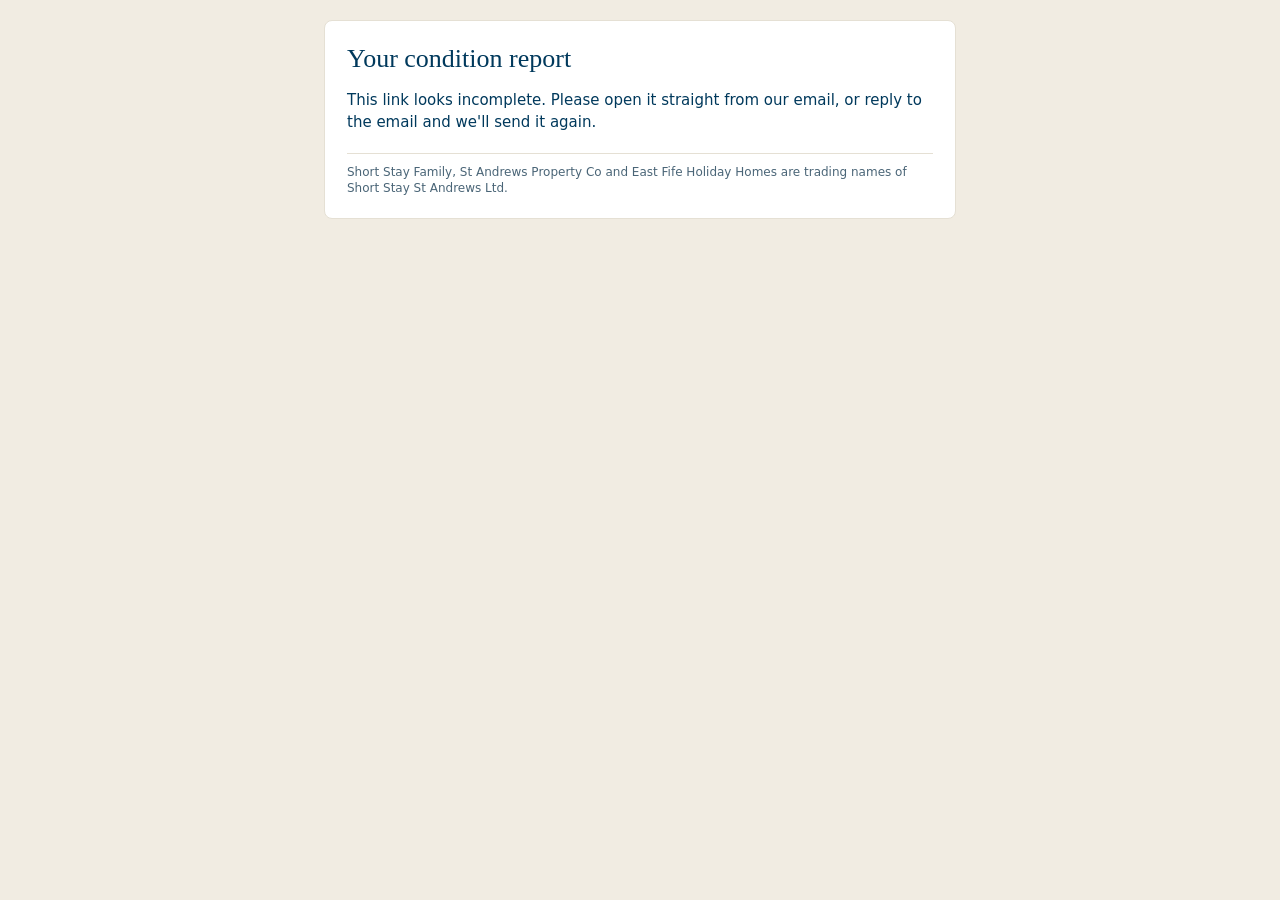
<file: index.html>
<!doctype html>
<html lang="en-GB">
<head>
<meta charset="utf-8">
<meta name="viewport" content="width=device-width, initial-scale=1">
<meta name="robots" content="noindex, nofollow">
<meta name="referrer" content="no-referrer">
<meta http-equiv="Content-Security-Policy" content="default-src 'self'; script-src 'self'; style-src 'self'; img-src 'self' data:; connect-src https://hooks.zapier.com https://store.zapier.com; form-action 'none'; base-uri 'none'">
<title>Your condition report — choose the work</title>
<link rel="stylesheet" href="app.css">
</head>
<body>
<main id="app" class="wrap" aria-live="polite">
  <div class="card"><p class="muted">Loading your report…</p></div>
  <noscript><div class="card"><p>This page needs JavaScript switched on. You can also reply to our email or call us on 01334 845 845.</p></div></noscript>
</main>
<script src="app.js"></script>
</body>
</html>
</file>
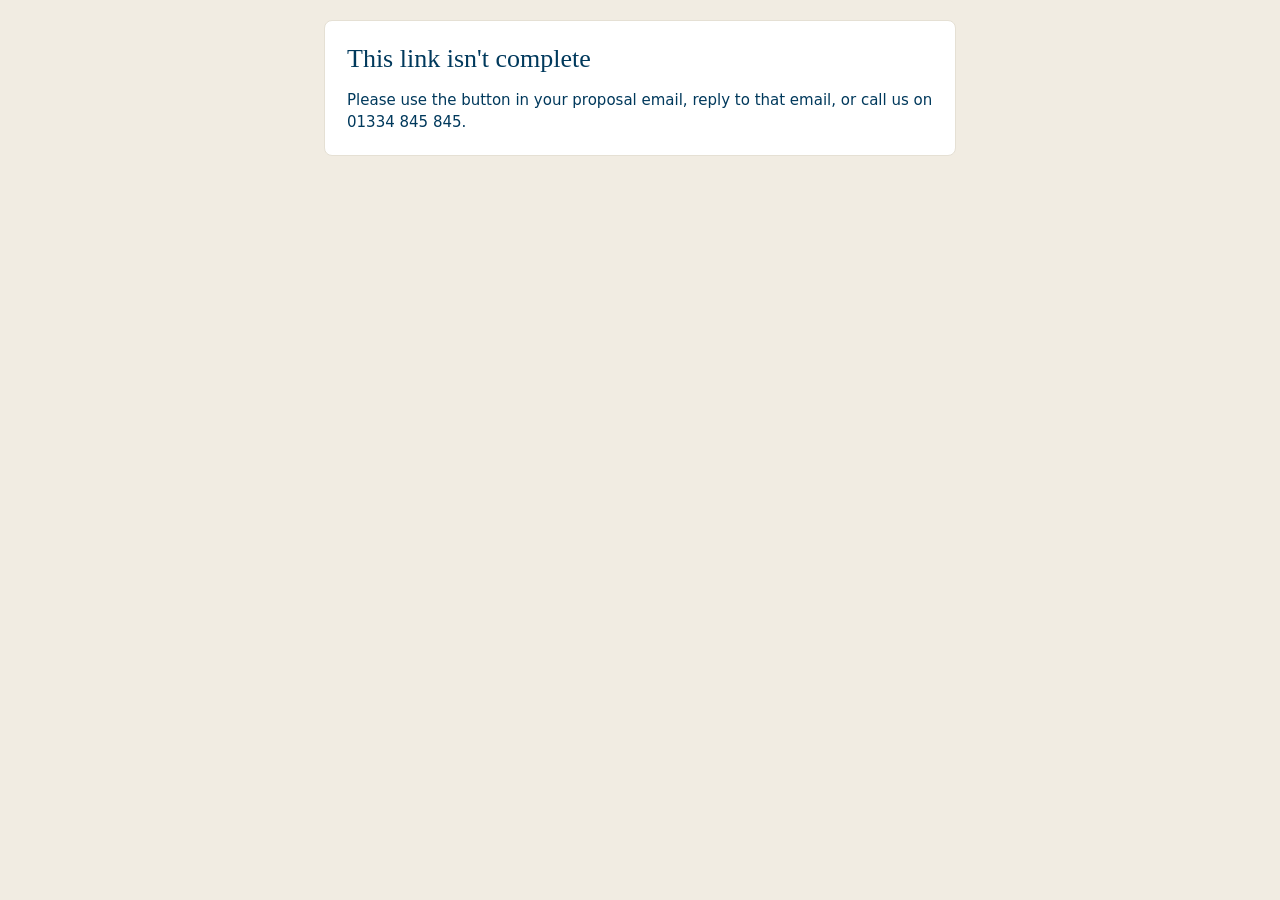
<file: go/index.html>
<!doctype html>
<html lang="en-GB">
<head>
<meta charset="utf-8">
<meta name="viewport" content="width=device-width, initial-scale=1">
<meta name="robots" content="noindex, nofollow">
<meta name="referrer" content="no-referrer">
<meta http-equiv="Content-Security-Policy" content="default-src 'self'; script-src 'self'; style-src 'self'; img-src 'self' data:; connect-src https://hooks.zapier.com; form-action 'none'; base-uri 'none'">
<title>We'd like to go ahead</title>
<link rel="stylesheet" href="../app.css">
<link rel="stylesheet" href="go.css">
</head>
<body>
<main id="app" class="wrap" aria-live="polite"><div class="card"><p class="muted">Loading…</p></div>
<noscript><div class="card"><p>This page needs JavaScript switched on. Please reply to our email or call us on 01334 845 845.</p></div></noscript></main>
<script src="go.js"></script>
</body>
</html>
</file>
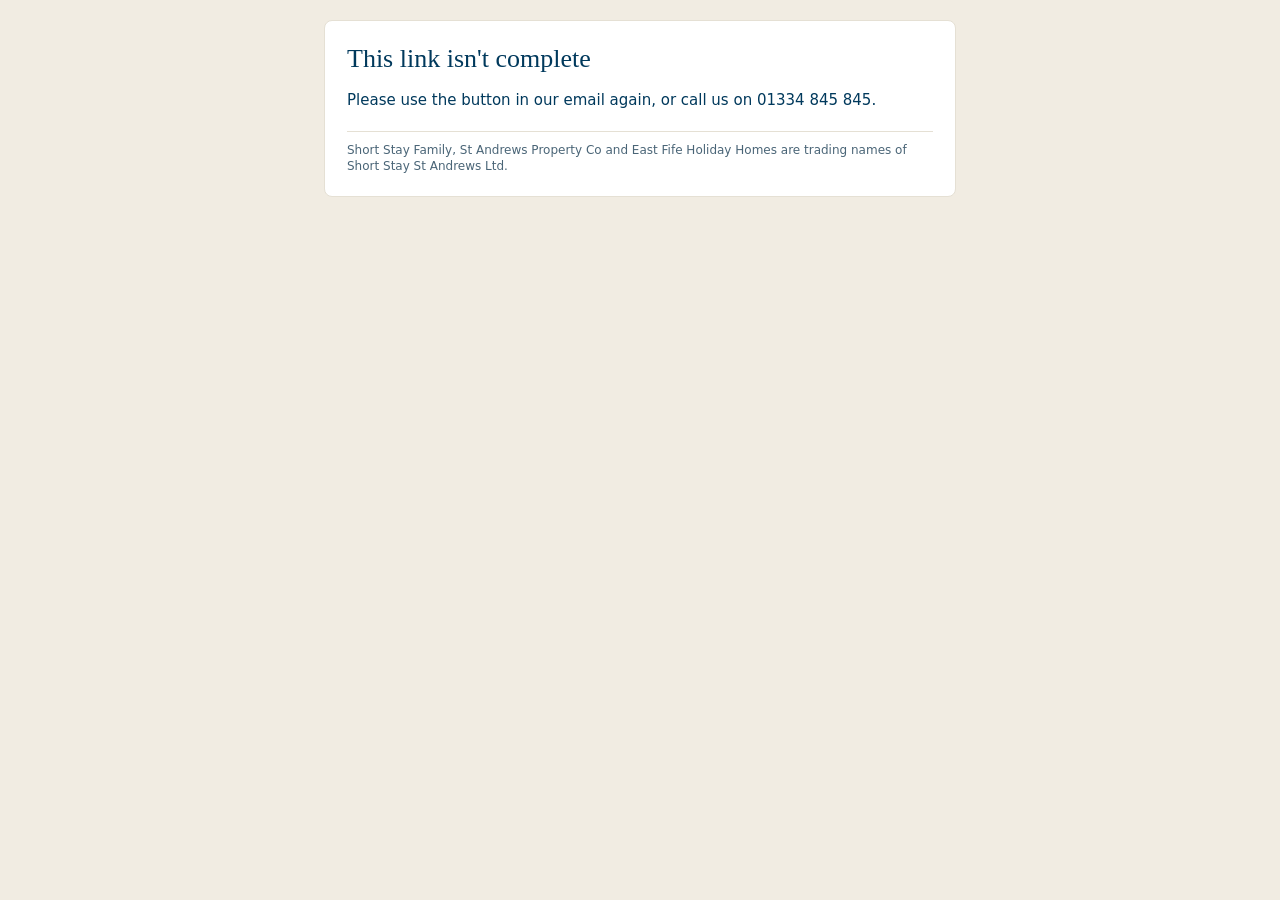
<file: interest/index.html>
<!doctype html>
<html lang="en-GB">
<head>
<meta charset="utf-8">
<meta name="viewport" content="width=device-width, initial-scale=1">
<meta name="robots" content="noindex, nofollow">
<meta name="referrer" content="no-referrer">
<meta http-equiv="Content-Security-Policy" content="default-src 'self'; script-src 'self'; style-src 'self'; img-src 'self' data:; connect-src https://hooks.zapier.com; form-action 'none'; base-uri 'none'">
<title>A property that matches</title>
<link rel="stylesheet" href="../app.css">
<link rel="stylesheet" href="../go/go.css">
</head>
<body>
<main id="app" class="wrap" aria-live="polite"><div class="card"><p class="muted">Loading…</p></div>
<noscript><div class="card"><p>This page needs JavaScript switched on. Please reply to our email or call us on 01334 845 845.</p></div></noscript></main>
<script src="interest.js"></script>
</body>
</html>
</file>
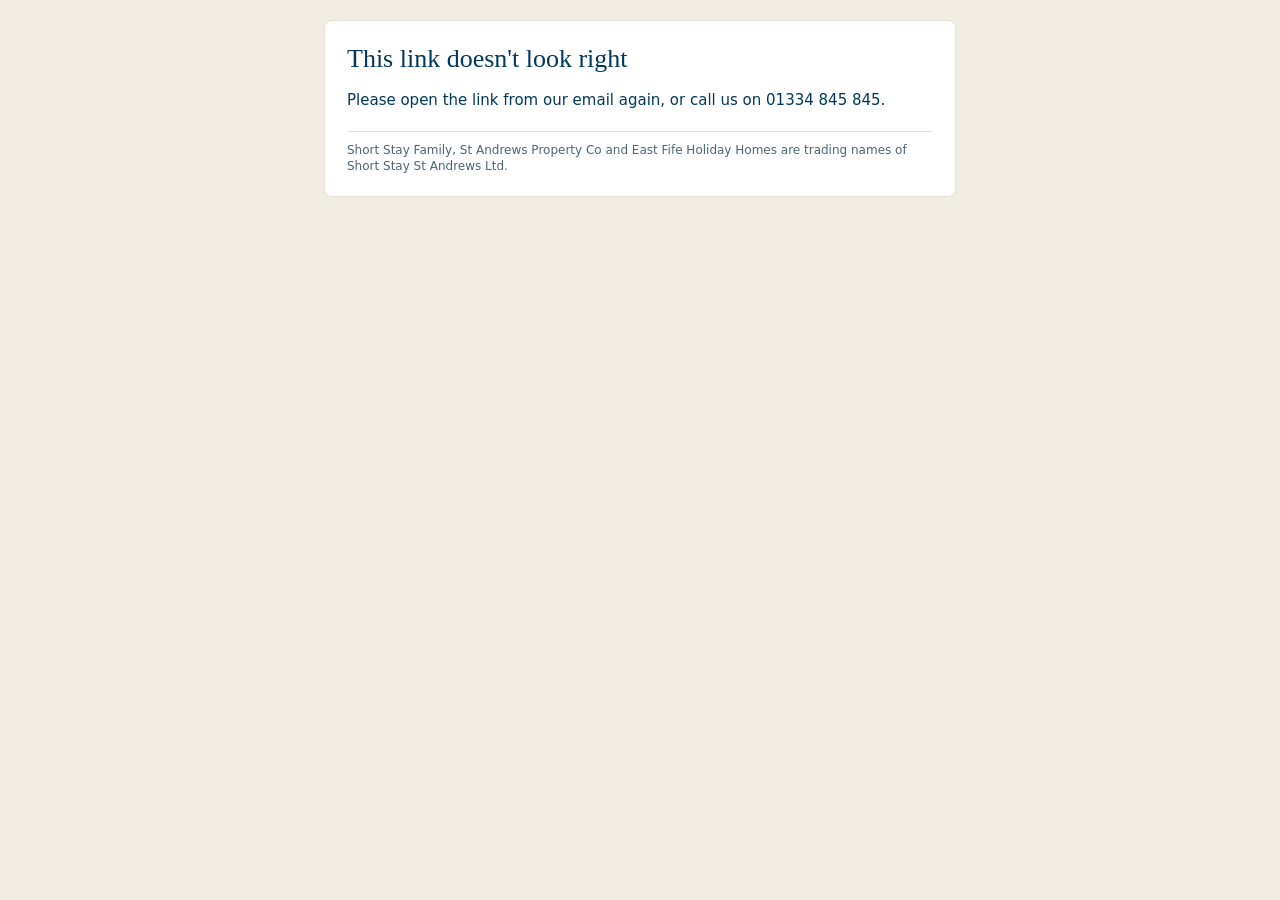
<file: licence/index.html>
<!doctype html>
<html lang="en-GB">
<head>
<meta charset="utf-8">
<meta name="viewport" content="width=device-width, initial-scale=1">
<meta name="robots" content="noindex, nofollow">
<meta name="referrer" content="no-referrer">
<meta http-equiv="Content-Security-Policy" content="default-src 'self'; script-src 'self'; style-src 'self'; img-src 'self' data:; connect-src https://hooks.zapier.com https://store.zapier.com; form-action 'none'; base-uri 'none'">
<title>Your short-term let licence — certificates and payment</title>
<link rel="stylesheet" href="../app.css">
</head>
<body>
<main id="app" class="wrap" aria-live="polite">
  <div class="card"><p class="muted">Loading…</p></div>
  <noscript><div class="card"><p>This page needs JavaScript switched on. You can also reply to our email or call us on 01334 845 845.</p></div></noscript>
</main>
<script src="licence.js"></script>
</body>
</html>
</file>
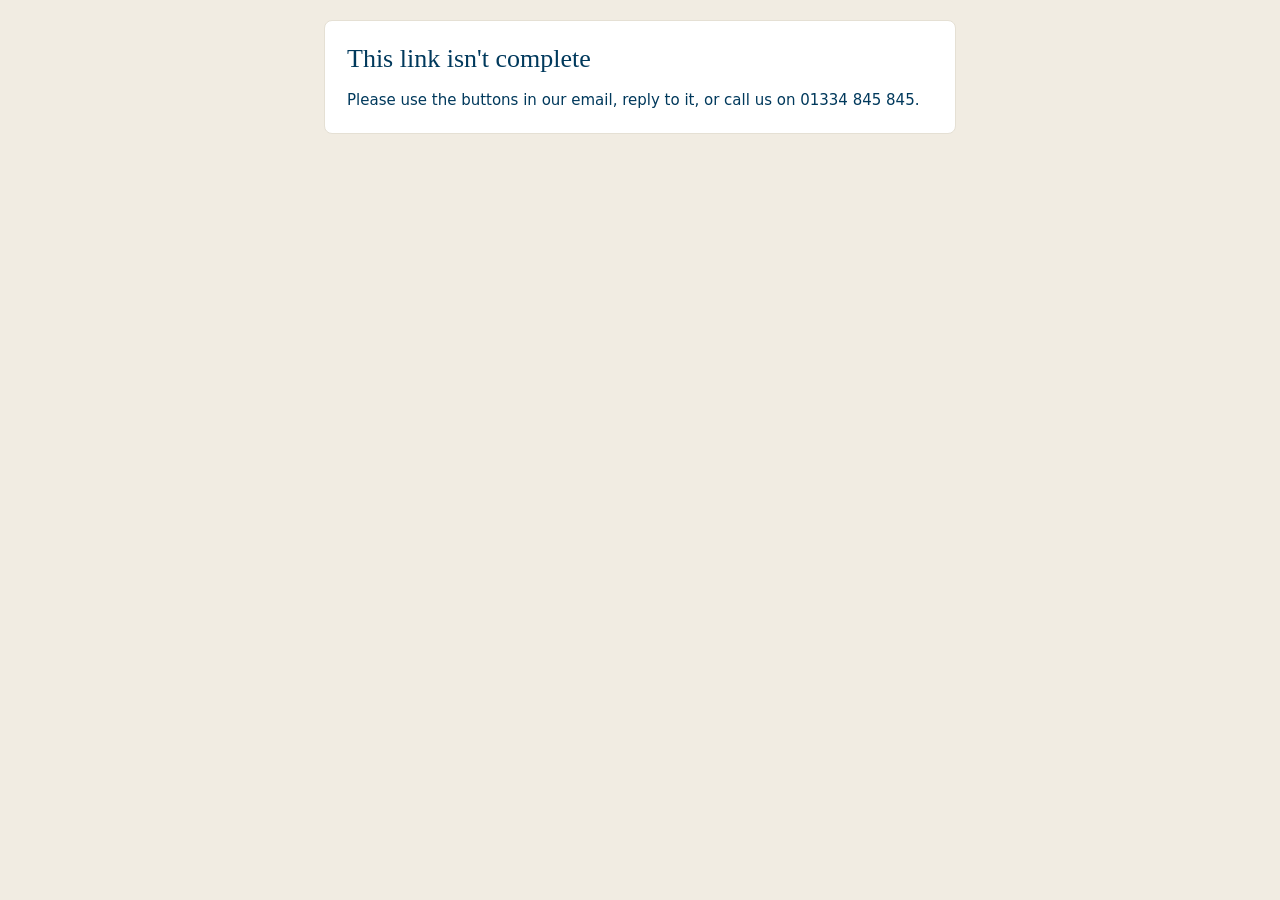
<file: ok/index.html>
<!doctype html>
<html lang="en-GB">
<head>
<meta charset="utf-8">
<meta name="viewport" content="width=device-width, initial-scale=1">
<meta name="robots" content="noindex, nofollow">
<meta name="referrer" content="no-referrer">
<meta http-equiv="Content-Security-Policy" content="default-src 'self'; script-src 'self'; style-src 'self'; img-src 'self' data:; connect-src https://hooks.zapier.com; form-action 'none'; base-uri 'none'">
<title>Your approval</title>
<link rel="stylesheet" href="../app.css">
<link rel="stylesheet" href="../go/go.css">
</head>
<body>
<main id="app" class="wrap" aria-live="polite"><div class="card"><p class="muted">Loading…</p></div>
<noscript><div class="card"><p>This page needs JavaScript switched on. Please reply to our email or call us on 01334 845 845.</p></div></noscript></main>
<script src="ok.js"></script>
</body>
</html>
</file>
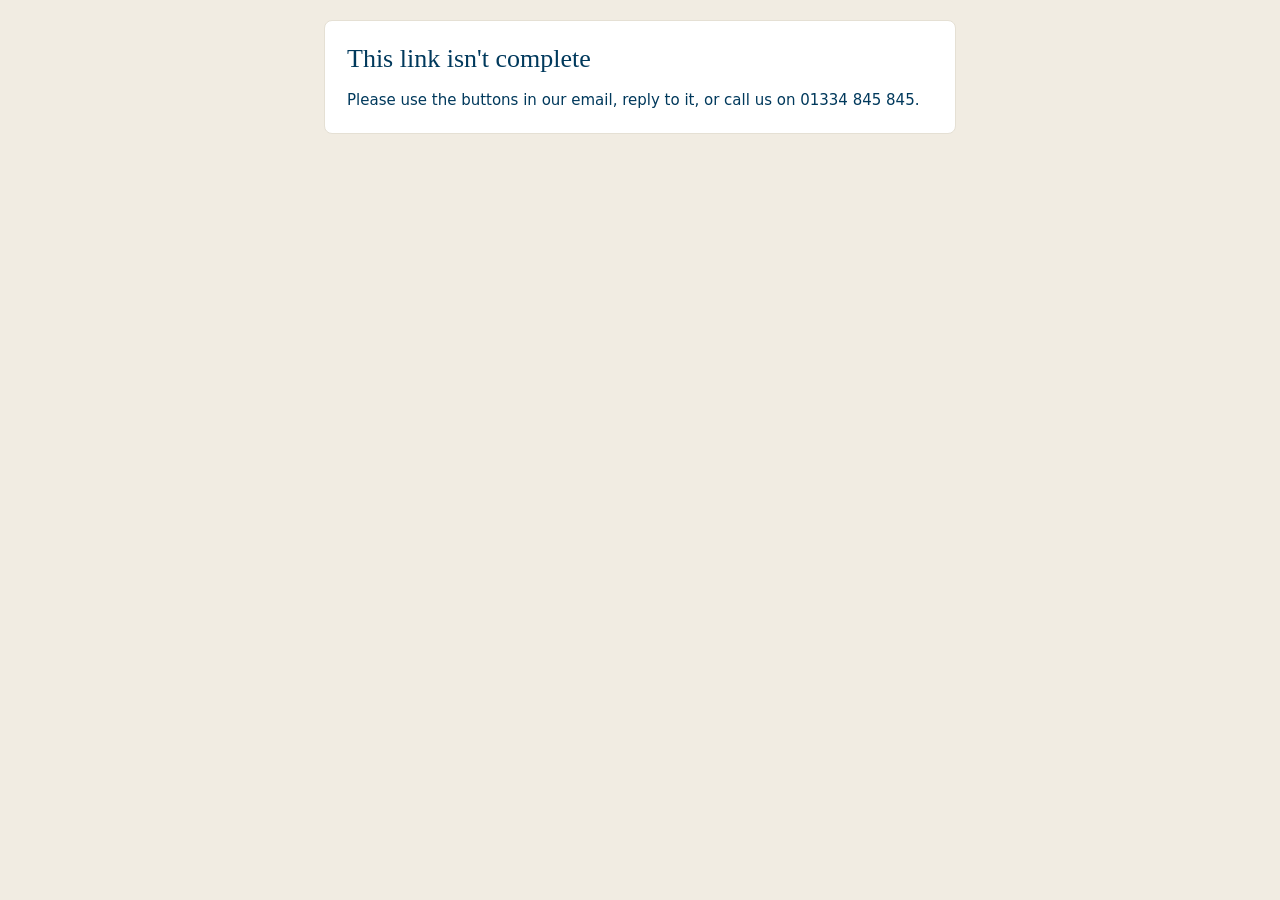
<file: view/index.html>
<!doctype html>
<html lang="en-GB">
<head>
<meta charset="utf-8">
<meta name="viewport" content="width=device-width, initial-scale=1">
<meta name="robots" content="noindex, nofollow">
<meta name="referrer" content="no-referrer">
<meta http-equiv="Content-Security-Policy" content="default-src 'self'; script-src 'self'; style-src 'self'; img-src 'self' data:; connect-src https://hooks.zapier.com https://store.zapier.com; form-action 'none'; base-uri 'none'">
<title>Your viewing</title>
<link rel="stylesheet" href="../app.css">
<link rel="stylesheet" href="../go/go.css">
<link rel="stylesheet" href="view.css">
</head>
<body>
<main id="app" class="wrap" aria-live="polite"><div class="card"><p class="muted">Loading…</p></div>
<noscript><div class="card"><p>This page needs JavaScript switched on. Please reply to our email or call us on 01334 845 845.</p></div></noscript></main>
<script src="view.js"></script>
</body>
</html>
</file>
<file: app.css>
:root{--navy:#00395C;--ink:#00395C;--muted:#4A6577;--line:#E5E0D4;--line2:#EFEAE0;--bg:#F1ECE2;--soft:#FBF9F4;--gold:#C9A227;--ph:#E3DDD0}
*{box-sizing:border-box}
html,body{margin:0}
body{background:var(--bg);color:var(--ink);font:15px/22px system-ui,-apple-system,"Segoe UI",Arial,sans-serif;-webkit-text-size-adjust:100%}
a{color:var(--navy)}a:hover{color:#002438}
.wrap{max-width:660px;margin:0 auto;padding:20px 14px 40px}
.card{background:#fff;border:1px solid var(--line);border-radius:8px;padding:22px 22px;display:flex;flex-direction:column;gap:14px}
.top{display:flex;align-items:center;gap:12px;justify-content:space-between}
.top img{height:40px;width:auto}
.eyebrow{font-size:12px;color:var(--muted);letter-spacing:.06em;text-transform:uppercase;font-weight:700}
h1,h2{font-family:Georgia,"Times New Roman",serif;font-weight:400;margin:0}
h1{font-size:26px;line-height:32px}
h2{font-size:20px;line-height:26px;margin-top:8px}
p{margin:0}
.muted{color:var(--muted)}.small{font-size:13px;line-height:19px}.xs{font-size:12px;line-height:16px}
.list{display:flex;flex-direction:column;border:1px solid var(--line);border-radius:8px}
.row{display:flex;gap:12px;align-items:flex-start;padding:12px 14px;cursor:pointer}
.list>.row+.row,.list>.qrow+.qrow{border-top:1px solid var(--line2)}
.row input[type=checkbox]{width:20px;height:20px;margin:2px 0 0;accent-color:var(--navy);flex:none}
.row .txt{flex:1;min-width:0}
.row .why{display:block;font-size:13px;line-height:19px;color:var(--muted)}
.row .amt{font-weight:600;white-space:nowrap}
.row .tag{font-size:13px;color:var(--muted);white-space:nowrap}
.auto{display:flex;gap:10px;align-items:flex-start;font-size:13px;line-height:19px;color:var(--muted);cursor:pointer;margin-top:-4px}
.auto input{width:16px;height:16px;margin:1px 0 0;accent-color:var(--navy);flex:none}
.qrow{display:flex;flex-direction:column;gap:8px;padding:12px 14px}
.qrow .row{padding:0}
.ev{display:flex;gap:8px;align-items:flex-start;margin-left:32px;flex-wrap:wrap}
.ev blockquote{flex:1 1 220px;margin:0;padding:6px 10px;border-radius:6px;background:var(--soft);border:1px solid var(--line2);font-size:12px;line-height:17px;color:var(--muted)}
.ev blockquote q{font-style:italic;color:var(--ink)}
.ev a,.qrow>a{margin-left:32px;font-size:12px;line-height:16px}
.ev a{margin-left:0}
.tot{background:var(--soft);border:1px solid var(--line);border-radius:8px;padding:14px 16px;display:flex;flex-direction:column;gap:6px;font-size:14px}
.tot div{display:flex;justify-content:space-between;gap:10px}
.tot .grand{border-top:1px solid var(--line);padding-top:6px;font-size:16px;font-weight:700}
.pay{display:flex;flex-direction:column;gap:8px}
.opt{display:flex;gap:10px;align-items:flex-start;padding:12px 14px;border:1px solid var(--line);border-radius:8px;cursor:pointer}
.opt.on{border-color:var(--navy)}
.opt .why{display:block;font-size:13px;line-height:19px;color:var(--muted)}
.indent{margin-left:32px}
.opt input{width:18px;height:18px;margin:2px 0 0;accent-color:var(--navy);flex:none}
.note{padding:12px 14px;border:1px solid var(--line);border-radius:8px;font-size:14px;line-height:21px}
.btns{display:flex;gap:8px;align-items:stretch;width:100%}
.btn{font:inherit;flex:1 1 0;min-width:0;font-weight:600;font-size:13px;line-height:18px;padding:11px 10px;border-radius:8px;border:1px solid #DDD6C8;background:#fff;color:var(--navy);cursor:pointer;text-align:center;text-decoration:none;display:inline-flex;align-items:center;justify-content:center;gap:6px}
.btn.primary{background:var(--navy);border-color:var(--navy);color:#fff}
.btn.report{flex:none;align-self:flex-start;font-size:15px;line-height:20px;padding:12px 20px}
.btn[disabled]{opacity:.6;cursor:default}
.btn svg{flex:none}
.err{color:#9b2c2c;font-size:13px}
.legal{margin-top:6px;border-top:1px solid var(--line);padding-top:10px;font-size:12px;line-height:16px;color:var(--muted)}
.done{display:flex;flex-direction:column;gap:12px}
.spin{width:44px;height:44px;border-radius:50%;border:4px solid var(--line);border-top-color:var(--navy);animation:sp 0.9s linear infinite}@keyframes sp{to{transform:rotate(360deg)}}
.tick{width:44px;height:44px;border-radius:50%;background:var(--navy);display:flex;align-items:center;justify-content:center}
textarea{font:inherit;font-size:14px;width:100%;min-height:64px;padding:8px 10px;border:1px solid var(--line);border-radius:8px;color:var(--ink);resize:vertical}
@media (max-width:520px){.btn.report{align-self:stretch;font-size:15px;padding:12px 16px}.card{padding:18px 14px}h1{font-size:22px;line-height:28px}.btn{font-size:12px;line-height:16px;padding:10px 6px}.btn svg{display:none}}

.okmark{width:20px;height:20px;margin:2px 0 0;flex:none;display:inline-flex;align-items:center;justify-content:center;border-radius:4px;background:#E4F2E8;color:#2E7D4F;font-weight:700;font-size:13px}
</file>
<file: go/go.css>
.fld{display:flex;flex-direction:column;gap:6px;margin-top:12px}
.fld label,.lbl{font-weight:600;font-size:14px}
.fld .hint{font-size:12px;color:var(--muted);font-weight:400}
.fld input[type=tel],.fld input[type=text]{font:inherit;font-size:14px;width:100%;padding:9px 10px;border:1px solid var(--line);border-radius:8px;color:var(--ink);background:#fff}
.fld input:focus,textarea:focus{outline:2px solid var(--navy);outline-offset:1px}
.chips{display:flex;flex-wrap:wrap;gap:8px}
.chip{display:flex;gap:8px;align-items:center;padding:9px 12px;border:1px solid var(--line);border-radius:8px;cursor:pointer;font-size:14px}
.chip.on{border-color:var(--navy);background:var(--soft)}
.chip input{width:16px;height:16px;margin:0;accent-color:var(--navy)}
.facts{display:grid;grid-template-columns:1fr 1fr;gap:10px;margin:12px 0}
.facts div{padding:10px 12px;border:1px solid var(--line);border-radius:8px}
.facts span{display:block;font-size:12px;color:var(--muted)}
.facts b{font-size:15px}
.steps{margin:8px 0 0;padding-left:20px;font-size:14px;line-height:22px}
.hp{position:absolute;left:-9999px;width:1px;height:1px;overflow:hidden}
@media (max-width:520px){.facts{grid-template-columns:1fr}}
.btns{display:flex;flex-wrap:wrap;gap:8px}
.limrow{display:flex;align-items:center;gap:8px}
.fld .limrow input[type=text]{width:140px;flex:none}
.fld p{margin:0}
</file>
<file: view/view.css>
.slots{display:grid;grid-template-columns:repeat(auto-fill,minmax(96px,1fr));gap:8px}
.slot{font:inherit;font-size:15px;font-weight:600;padding:12px 8px;border-radius:8px;border:1px solid var(--line);background:#fff;color:var(--navy);cursor:pointer;min-height:44px}
.slot[aria-pressed=true]{background:var(--navy);border-color:var(--navy);color:#fff}
.slot:focus-visible{outline:2px solid var(--gold);outline-offset:2px}
.link{font:inherit;font-size:14px;background:none;border:none;color:var(--navy);text-decoration:underline;cursor:pointer;padding:6px 0;align-self:flex-start}
</file>
